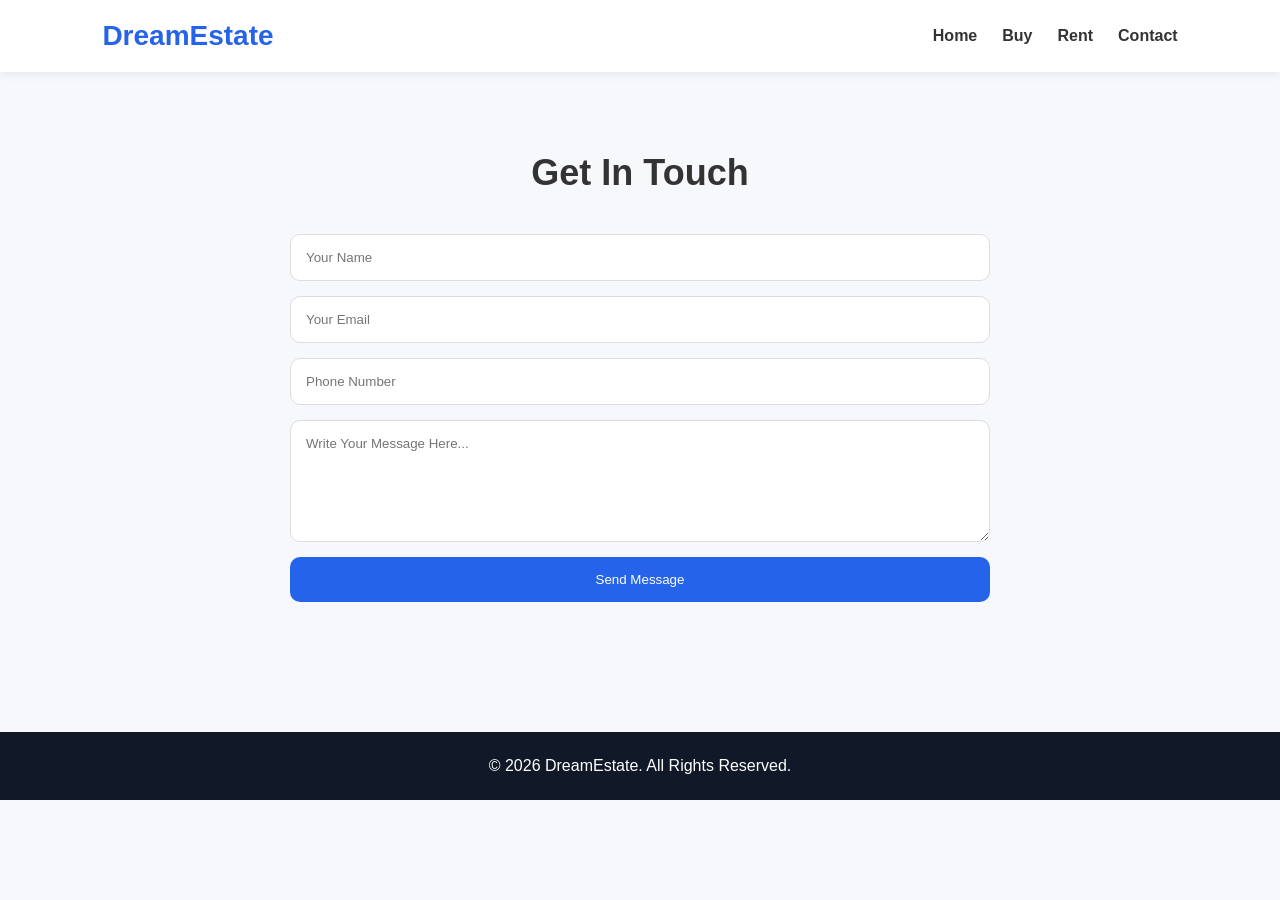
<file: contact.html>
<!DOCTYPE html>
<html lang="en">
<head>
  <!-- Google Tag Manager -->
<script>(function(w,d,s,l,i){w[l]=w[l]||[];w[l].push({'gtm.start':
new Date().getTime(),event:'gtm.js'});var f=d.getElementsByTagName(s)[0],
j=d.createElement(s),dl=l!='dataLayer'?'&l='+l:'';j.async=true;j.src=
'https://www.googletagmanager.com/gtm.js?id='+i+dl;f.parentNode.insertBefore(j,f);
})(window,document,'script','dataLayer','GTM-K5S6R5DB');</script>
<!-- End Google Tag Manager -->
<meta charset="UTF-8">
<meta name="viewport" content="width=device-width, initial-scale=1.0">
<title>Contact Us - DreamEstate</title>
<link rel="stylesheet" href="style.css">
</head>

<body>
<!-- Google Tag Manager (noscript) -->
<noscript><iframe src="https://www.googletagmanager.com/ns.html?id=GTM-K5S6R5DB"
height="0" width="0" style="display:none;visibility:hidden"></iframe></noscript>
<!-- End Google Tag Manager (noscript) -->
<header>
<nav class="navbar">
<div class="logo">DreamEstate</div>

<ul class="nav-links">
<li><a href="index.html">Home</a></li>
<li><a href="buy.html">Buy</a></li>
<li><a href="rent.html">Rent</a></li>
<li><a href="contact.html">Contact</a></li>
</ul>
</nav>
</header>

<section class="contact-section">

<h2>Get In Touch</h2>

<form class="contact-form" id="contactForm">

<input
type="text"
placeholder="Your Name"
required>

<input
type="email"
placeholder="Your Email"
required>

<input
type="tel"
placeholder="Phone Number"
required>

<textarea
rows="6"
placeholder="Write Your Message Here..."
required></textarea>

<button type="submit">
Send Message
</button>

</form>

</section>

<footer>
<p>© 2026 DreamEstate. All Rights Reserved.</p>
</footer>

<script src="script.js"></script>

</body>
</html>
</file>
<file: style.css>
*{
margin:0;
padding:0;
box-sizing:border-box;
font-family:'Segoe UI',sans-serif;
}

body{
background:#f7f8fc;
color:#333;
}

.navbar{
display:flex;
justify-content:space-between;
align-items:center;
padding:20px 8%;
background:#fff;
box-shadow:0 2px 10px rgba(0,0,0,.08);
position:sticky;
top:0;
z-index:1000;
}

.logo{
font-size:28px;
font-weight:700;
color:#2563eb;
}

.nav-links{
display:flex;
list-style:none;
gap:25px;
}

.nav-links a{
text-decoration:none;
color:#333;
font-weight:600;
transition:.3s;
}

.nav-links a:hover{
color:#2563eb;
}

.hero{
height:90vh;
background:linear-gradient(rgba(0,0,0,.5),rgba(0,0,0,.5)),
url('https://images.unsplash.com/photo-1560518883-ce09059eeffa?w=1600');
background-size:cover;
background-position:center;
display:flex;
justify-content:center;
align-items:center;
text-align:center;
color:#fff;
}

.hero-content h1{
font-size:60px;
margin-bottom:15px;
}

.hero-content p{
font-size:20px;
margin-bottom:25px;
}

.search-box{
display:flex;
justify-content:center;
max-width:700px;
margin:auto;
}

.search-box input{
width:75%;
padding:18px;
border:none;
outline:none;
font-size:16px;
border-radius:10px 0 0 10px;
}

.search-box button{
padding:18px 25px;
border:none;
background:#2563eb;
color:white;
font-size:16px;
cursor:pointer;
border-radius:0 10px 10px 0;
}

.property-types,
.featured,
.cities,
.why-us,
.contact-section{
padding:80px 8%;
}

.property-types h2,
.featured h2,
.cities h2,
.why-us h2,
.contact-section h2{
text-align:center;
margin-bottom:40px;
font-size:36px;
}

.type-grid,
.city-grid,
.why-grid{
display:grid;
grid-template-columns:repeat(auto-fit,minmax(220px,1fr));
gap:25px;
}

.type-card,
.city,
.why-card{
background:#fff;
padding:35px;
border-radius:15px;
text-align:center;
box-shadow:0 5px 15px rgba(0,0,0,.08);
font-size:22px;
font-weight:600;
transition:.3s;
}

.type-card:hover,
.city:hover,
.why-card:hover{
transform:translateY(-8px);
}

.property-grid{
display:grid;
grid-template-columns:repeat(auto-fit,minmax(320px,1fr));
gap:30px;
}

.property-card{
background:#fff;
border-radius:15px;
overflow:hidden;
box-shadow:0 5px 20px rgba(0,0,0,.1);
}

.property-card img{
width:100%;
height:230px;
object-fit:cover;
}

.property-info{
padding:20px;
}

.property-info h3{
margin-bottom:10px;
}

.property-info span{
color:#2563eb;
font-weight:700;
font-size:20px;
}

.contact-form{
max-width:700px;
margin:auto;
display:flex;
flex-direction:column;
gap:15px;
}

.contact-form input,
.contact-form textarea{
padding:15px;
border:1px solid #ddd;
border-radius:10px;
}

.contact-form button{
padding:15px;
background:#2563eb;
color:white;
border:none;
border-radius:10px;
cursor:pointer;
}

footer{
background:#111827;
color:#fff;
text-align:center;
padding:25px;
margin-top:50px;
}

@media(max-width:768px){

.navbar{
flex-direction:column;
gap:15px;
}

.hero-content h1{
font-size:40px;
}

.search-box{
flex-direction:column;
}

.search-box input{
width:100%;
border-radius:10px;
margin-bottom:10px;
}

.search-box button{
border-radius:10px;
}
}
</file>
